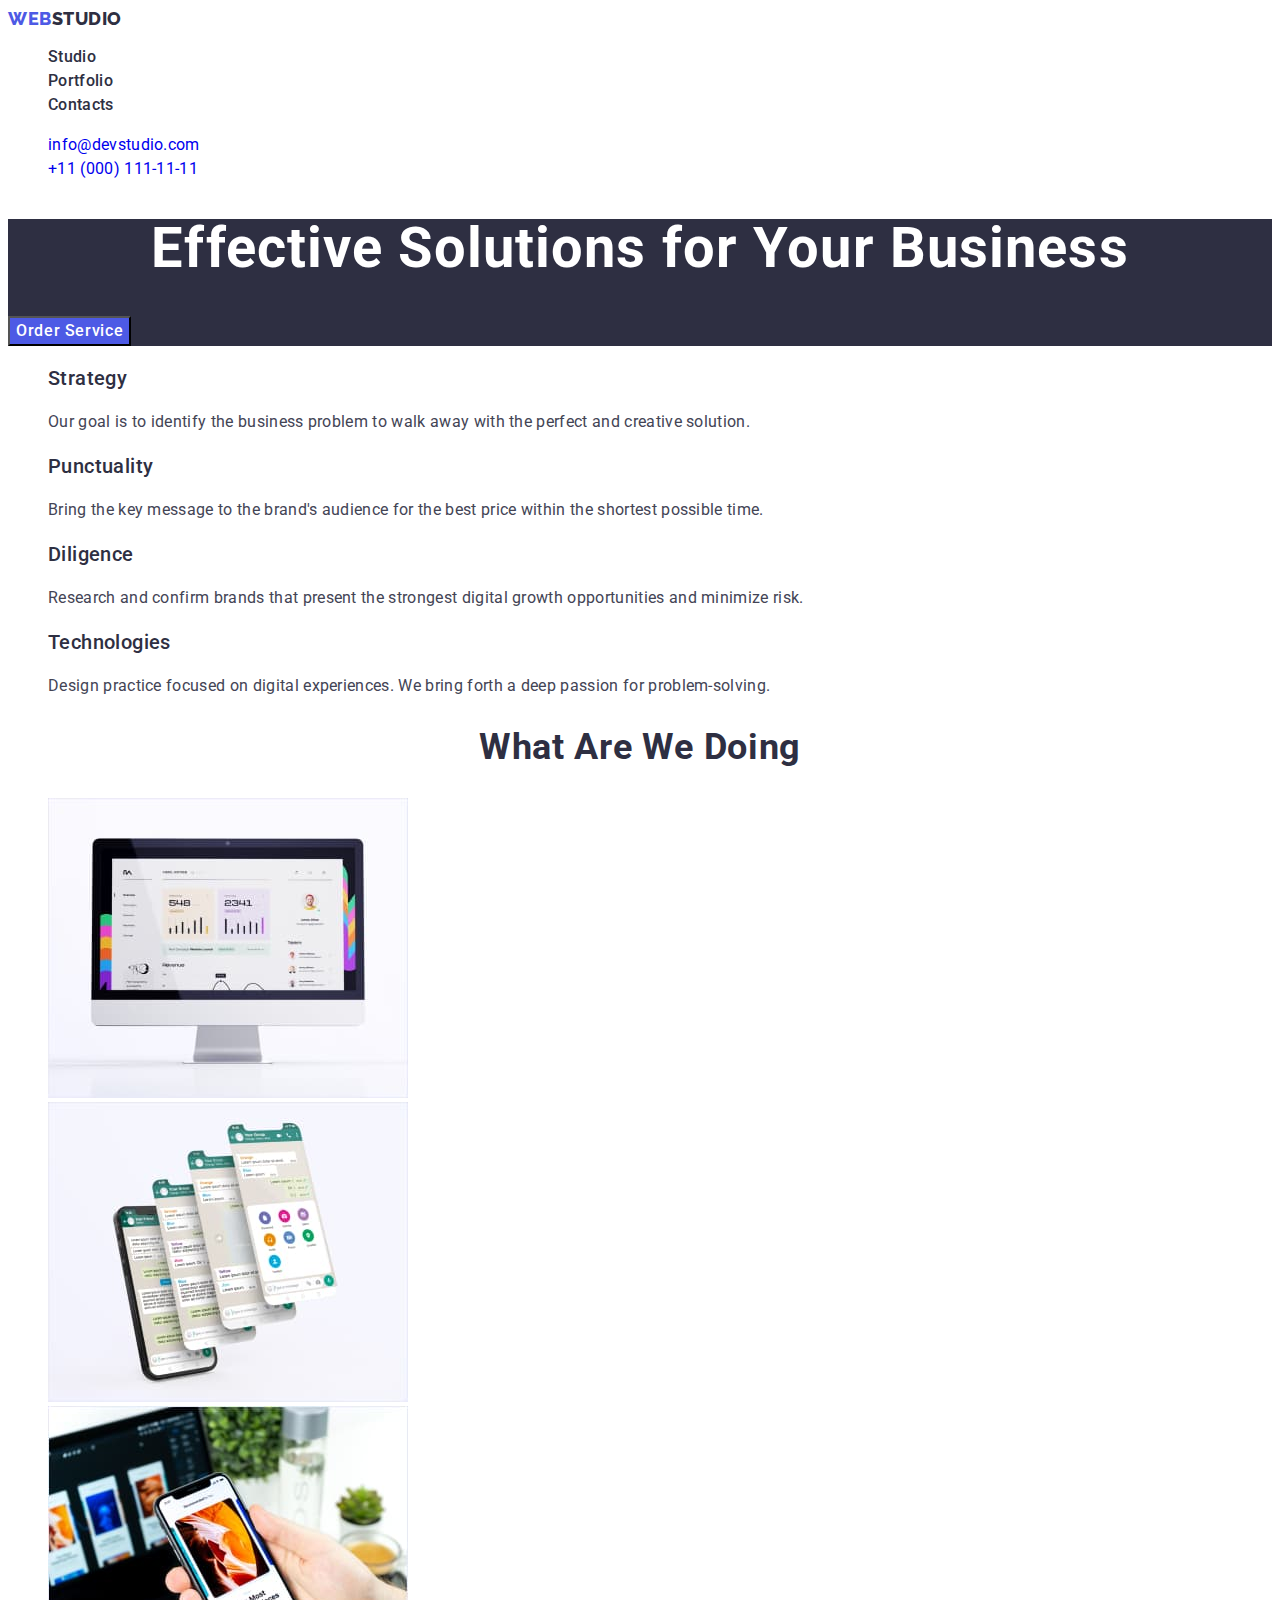
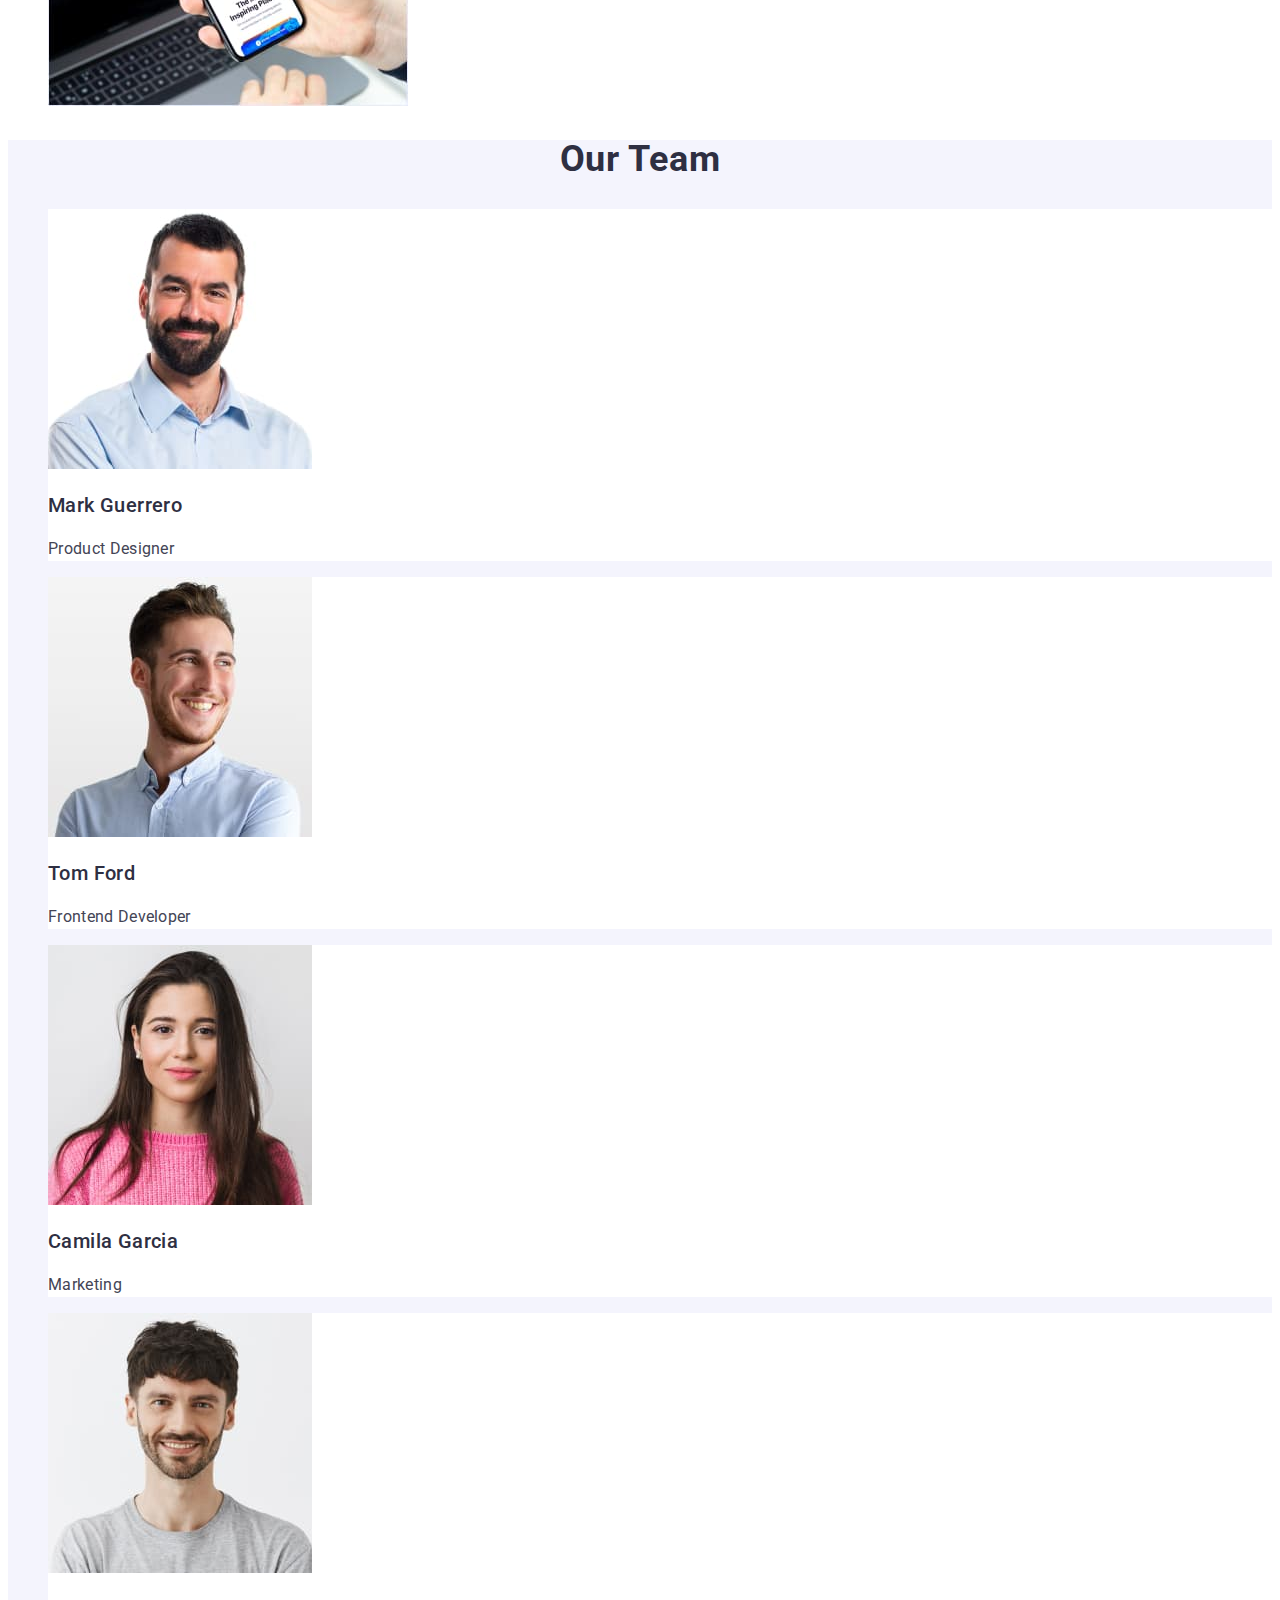
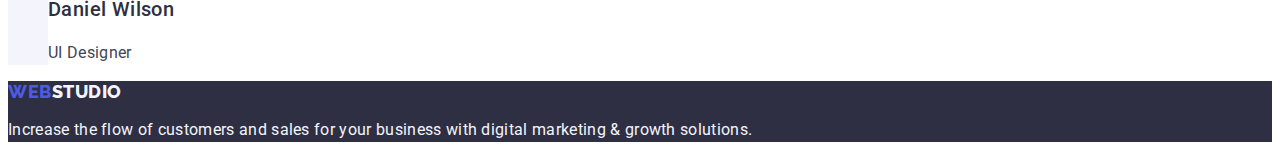
<file: index.html>
<!DOCTYPE html>
<html lang="en">
    <head>
        <meta charset="UTF-8">
        <meta name="viewport" content="width=device-width, initial-scale=1.0">
        <title>Studio</title>
        <link rel="preconnect" href="https://fonts.googleapis.com">
        <link rel="preconnect" href="https://fonts.gstatic.com" crossorigin>
        <link href="https://fonts.googleapis.com/css2?family=Raleway:wght@800&family=Roboto:wght@400;500;700;900&display=swap"
            rel="stylesheet">
        <link href="./css/styles.css" rel="stylesheet">
    </head>
    <body>
        <header>
            <nav>
            <a href="./index.html" class="logo link">Web<span class="header-logo">Studio</span></a>
                <ul class="list">
                    <li>
                        <a href="./index.html" class="navigation-link link">Studio</a>
                    </li>
                    <li>
                        <a href="./portfolio.html" class="navigation-link link">Portfolio</a>
                    </li>
                    <li>
                        <a href="" class="navigation-link link">Contacts</a>
                    </li>
                </ul>
            </nav>
            <address class="contacts">
                <ul class="list">
                    <li>
                        <a href="mailto:info@devstudio.com" class="contact link">info@devstudio.com</a>
                    </li>
                    <li>
                        <a href="tel:+110001111111" class="contact link">+11 (000) 111-11-11</a>
                    </li>
                </ul>
            </address>
        </header>
        <main>
            <section class="hero">
                <h1 class="hero-title">Effective Solutions for Your Business</h1>
                <button type="button" class="hero-btn">Order Service</button>
            </section>
            <section>
                <h2 hidden>Advantages</h2>
                <ul class="list">
                    <li>
                        <h3 class="item-title">Strategy</h3>
                        <p class="item-text">
                            Our goal is to identify the business problem to walk away with the perfect and creative solution.
                        </p>
                    </li>
                    <li>
                        <h3 class="item-title">Punctuality</h3>
                        <p class="item-text">
                            Bring the key message to the brand's audience for the best price within the shortest possible time.
                        </p>
                    </li>
                    <li>
                        <h3 class="item-title">Diligence</h3>
                        <p class="item-text">
                            Research and confirm brands that present the strongest digital growth opportunities and minimize risk.
                        </p>
                    </li>
                    <li>
                        <h3 class="item-title">Technologies</h3>
                        <p class="item-text">
                            Design practice focused on digital experiences. We bring forth a deep passion for problem-solving.
                        </p>
                    </li>
                </ul>
            </section>
            <section>
                <h2 class="section-title">What are we doing</h2>
                <ul class="list">
                    <li>
                        <img src="./images/img-1.jpg" alt="Website on the computer monitor" width="360" height="300">
                    </li>
                    <li>
                        <img src="./images/img-2.jpg" alt="messages in the WhatsApp group" width="360" height="300">
                    </li>
                    <li>
                        <img src="./images/img-3.jpg" alt="Mobile application" width="360" height="300">
                    </li>
                </ul>
            </section>
            <section class="section-team">
                <h2 class="section-title">Our Team</h2>
                <ul class="list">
                    <li class="item-team">
                        <img src="./images/mark.jpg" alt="Mark Guerrero" width="264" height="260">
                        <h3 class="item-title">Mark Guerrero</h3>
                        <p class="item-text">Product Designer</p>
                    </li>
                    <li class="item-team">
                        <img src="./images/tom.jpg" alt="Tom Ford" width="264" height="260">
                        <h3 class="item-title">Tom Ford</h3>
                        <p class="item-text">Frontend Developer</p>
                    </li>
                    <li class="item-team">
                        <img src="./images/camilla.jpg" alt="Camila Garcia" width="264" height="260">
                        <h3 class="item-title">Camila Garcia</h3>
                        <p class="item-text">Marketing</p>
                    </li>
                    <li class="item-team">
                        <img src="./images/daniel.jpg" alt="Daniel Wilson" width="264" height="260">
                        <h3 class="item-title">Daniel Wilson</h3>
                        <p class="item-text">UI Designer</p>
                    </li>
                </ul>
            </section>
        </main>
        <footer class="page-footer">
            <a href="./index.html" class="logo link">Web<span class="footer-logo">Studio</span></a>
            <p class="footer-text">Increase the flow of customers and sales for your business with digital marketing & growth solutions.</p>
        </footer>
    </body>
</html>
</file>
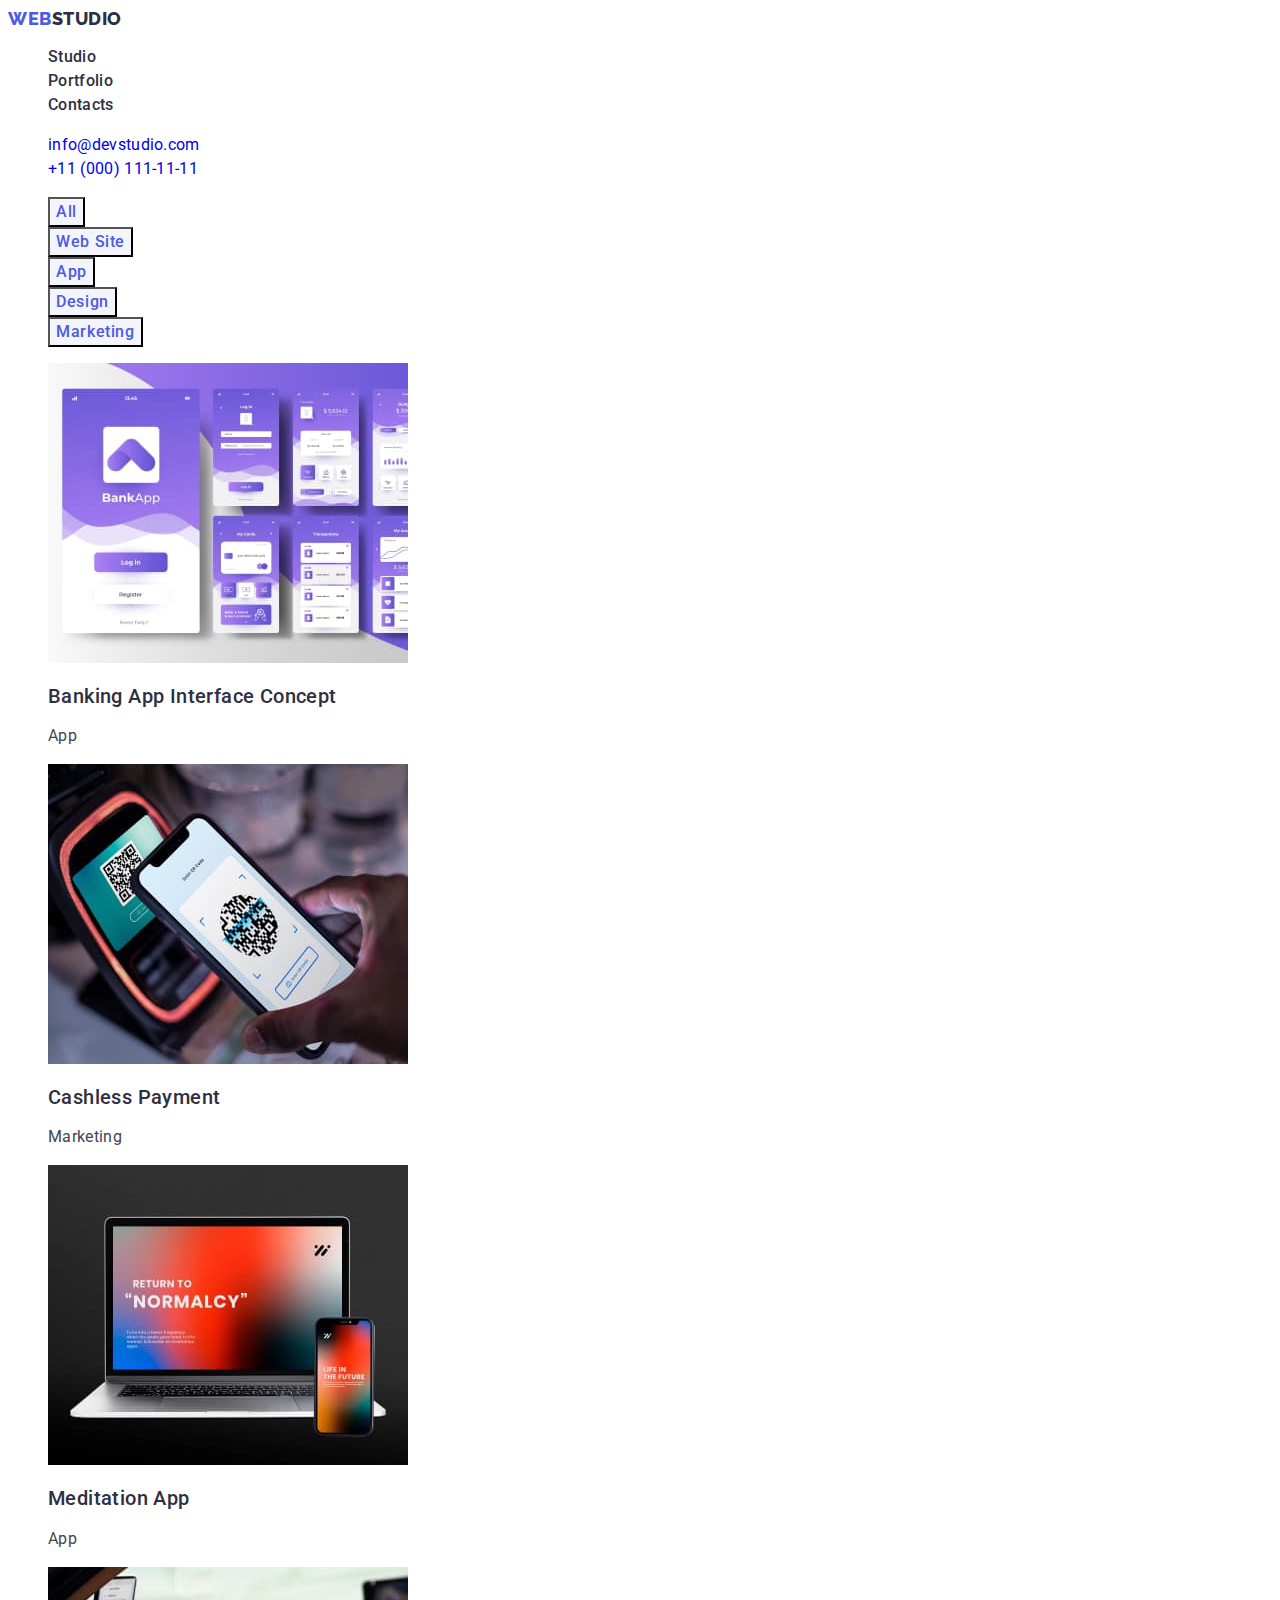
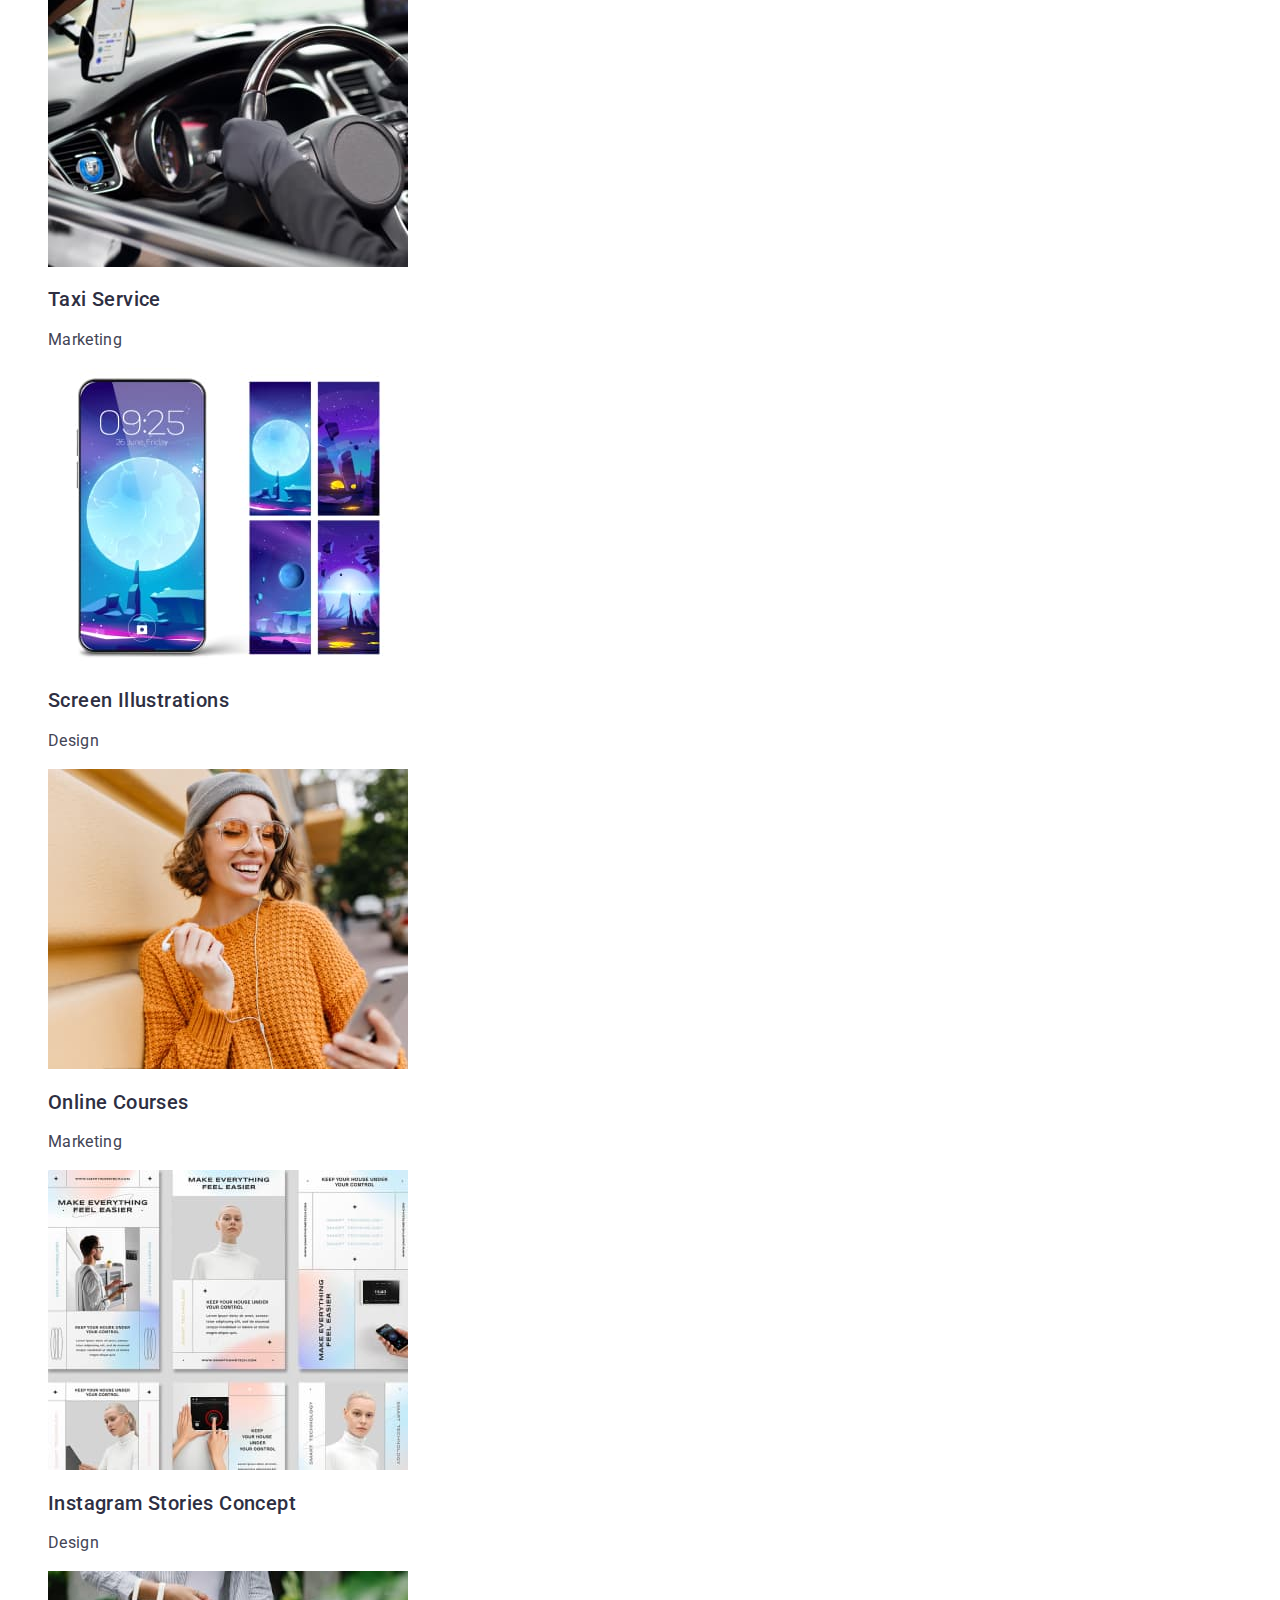
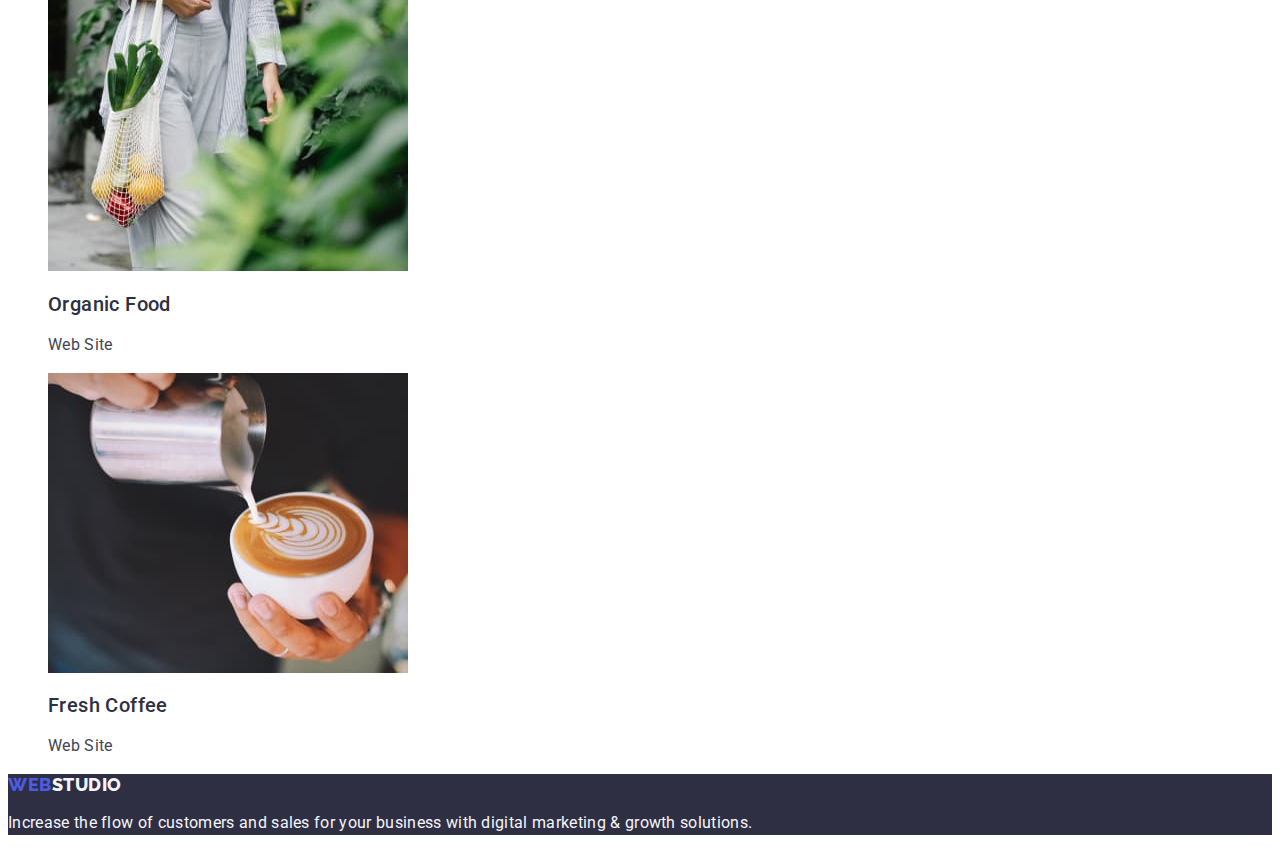
<file: portfolio.html>
<!DOCTYPE html>
<html lang="en">
    <head>
        <meta charset="UTF-8">
        <meta name="viewport" content="width=device-width, initial-scale=1.0">
        <title>Portfolio</title>
        <link rel="preconnect" href="https://fonts.googleapis.com">
        <link rel="preconnect" href="https://fonts.gstatic.com" crossorigin>
        <link href="https://fonts.googleapis.com/css2?family=Raleway:wght@800&family=Roboto:wght@400;500;700;900&display=swap"
            rel="stylesheet">
        <link href="./css/styles.css" rel="stylesheet">
    </head>
    <body>
        <header>
            <nav>
            <a href="./index.html" class="logo link">Web<span class="header-logo">Studio</span></a>
                <ul class="list">
                    <li>
                        <a href="./index.html" class="navigation-link link">Studio</a>
                    </li>
                    <li>
                        <a href="./portfolio.html" class="navigation-link link">Portfolio</a>
                    </li>
                    <li>
                        <a href="" class="navigation-link link">Contacts</a>
                    </li>
                </ul>
            </nav>
            <address class="contacts">
                <ul class="list">
                    <li>
                        <a href="mailto:info@devstudio.com" class="contact link">info@devstudio.com</a>
                    </li>
                    <li>
                        <a href="tel:+110001111111" class="contact link">+11 (000) 111-11-11</a>
                    </li>
                </ul>
            </address>
        </header>
        <main>
            <section>
                <h1 hidden>Portfolio content</h1>
                <ul class="list">
                    <li><button type="button" class="portfolio-btn">All</button></li>
                    <li><button type="button" class="portfolio-btn">Web Site</button></li>
                    <li><button type="button" class="portfolio-btn">App</button></li>
                    <li><button type="button" class="portfolio-btn">Design</button></li>
                    <li><button type="button" class="portfolio-btn">Marketing</button></li>
                </ul>
                <ul class="list">
                    <li>
                        <a href="" class="link">
                        <img src="./images/portfolio-img-1.jpg" alt="Pages of banking App interface" width="360" height="300">
                        <h2 class="item-title">Banking App Interface Concept</h2>
                        <p class="item-text">App</p>
                        </a>
                    </li>
                    <li>
                        <a href="" class="link">
                        <img src="./images/portfolio-img-2.jpg" alt="Interface of cashless payment App in action" width="360" height="300">
                        <h2 class="item-title">Cashless Payment</h2>
                        <p class="item-text">Marketing</p>
                        </a>
                    </li>
                    <li>
                        <a href="" class="link">
                        <img src="./images/portfolio-img-3.jpg" alt="Meditation App interface on laptop and smartphone" width="360" height="300">
                        <h2 class="item-title">Meditation App</h2>
                        <p class="item-text">App</p>
                        </a>
                    </li>
                    <li>
                        <a href="" class="link">
                        <img src="./images/portfolio-img-4.jpg" alt="Taxi driver on the wheel" width="360" height="300">
                        <h2 class="item-title">Taxi Service</h2>
                        <p class="item-text">Marketing</p>
                        </a>
                    </li>
                    <li>
                        <a href="" class="link">
                        <img src="./images/portfolio-img-5.jpg" alt="Smartphone wallpapers" width="360" height="300">
                        <h2 class="item-title">Screen Illustrations</h2>
                        <p class="item-text">Design</p>
                        </a>
                    </li>
                    <li>
                        <a href="" class="link">
                        <img src="./images/portfolio-img-6.jpg" alt="Happy girl in headphones" width="360" height="300">
                        <h2 class="item-title">Online Courses</h2>
                        <p class="item-text">Marketing</p>
                        </a>
                    </li>
                    <li>
                        <a href="" class="link">
                        <img src="./images/portfolio-img-7.jpg" alt="Examples of Instagram stories" width="360" height="300">
                        <h2 class="item-title">Instagram Stories Concept</h2>
                        <p class="item-text">Design</p>
                        </a>
                    </li>
                    <li>
                        <a href="" class="link">
                        <img src="./images/portfolio-img-8.jpg" alt="Woman walking with a bag of vegetables" width="360" height="300">
                        <h2 class="item-title">Organic Food</h2>
                        <p class="item-text">Web Site</p>
                        </a>
                    </li>
                    <li>
                        <a href="" class="link">
                        <img src="./images/portfolio-img-9.jpg" alt="Coffee topping" width="360" height="300">
                        <h2 class="item-title">Fresh Coffee</h2>
                        <p class="item-text">Web Site</p>
                        </a>
                    </li>
                </ul>
            </section>
        </main>
        <footer class="page-footer">
            <a href="./index.html" class="logo link">Web<span class="footer-logo">Studio</span></a>
            <p class="footer-text">Increase the flow of customers and sales for your business with digital marketing & growth
            solutions.</p>
        </footer>
    </body>
</html>
</file>
<file: css/styles.css>
:root {
    --iris: #4D5AE5;
    --ocean: #404BBF;
    --navyblue: #2E2F42;
    --green: #31D0AA;
    --slate: #434455;
    --lightslate: #8E8F99;
    --cornflower: #E7E9FC;
    --cloud: #F4F4FD;
    --white: #FFFFFF;
    --dairy: #FCFCFC;
}

body {
    color: var(--slate);
    font-family: "Roboto", sans-serif;
    background-color: var(--white);
}

.list {
    list-style-type: none;
}

.link {
    text-decoration: none;
}

.logo {
    color: var(--iris);
    font-family: "Raleway", sans-serif;
    font-size: 18px;
    font-weight: 800;
    line-height: 1.17;
    letter-spacing: 0.03em;
    text-transform: uppercase;
}

.header-logo {
    color: var(--navyblue);
}

.navigation-link {
    color: var(--navyblue);
        font-weight: 500;
        line-height: 1.5;
        letter-spacing: 0.02em;
}

.navigation-link:hover,
.navigation-link:focus {
    color: var(--ocean);
}

.contacts{
    font-style: normal;
}

.contact {
    line-height: 1.5;
    letter-spacing: 0.02em;
}

.contact:hover,
.contact:focus {
    color: var(--ocean);
}

.hero {
    background-color: var(--navyblue);
}

.hero-title {
    color: var(--white);
        text-align: center;
        font-size: 56px;
        font-weight: 700;
        line-height: 1.07;
        letter-spacing: 0.02em;
}

.hero-btn {
        background-color: var(--iris);
        color: var(--white);
        font-size: inherit;
        font-family: inherit;
        font-weight: 500;
        line-height: 1.5;
        letter-spacing: 0.04em;
        cursor: pointer;
}

.hero-btn:hover,
.hero-btn:focus {
        background: var(--ocean);
}

.item-title {
    color: var(--navyblue);
        font-size: 20px;
        font-weight: 500;
        line-height: 1.2;
        letter-spacing: 0.02em;
}

.item-text {
    line-height: 1.5;
    letter-spacing: 0.02em;
    color: var(--slate);
}

.section-title {
    color: var(--navyblue);
        text-align: center;
        font-size: 36px;
        font-weight: 700;
        line-height: 1.11;
        letter-spacing: 0.02em;
        text-transform: capitalize;
}

.section-team {
    background-color: var(--cloud);
}

.item-team {
    background: var(--white);
}

.page-footer {
    background-color: var(--navyblue);
}

.footer-logo {
    color: var(--cloud);
}

.footer-text {
    color: var(--cloud);
        line-height: 1.5;
        letter-spacing: 0.02em;
}

.portfolio-btn {
    color: var(--iris);
    background-color: var(--cloud);
        text-align: center;
        font-size: inherit;
        font-family: inherit;
        font-weight: 500;
        line-height: 1.5;
        letter-spacing: 0.04em;
        cursor: pointer;
}

.portfolio-btn:hover,
.portfolio-btn:focus {
    background: var(--ocean);
    color: var(--white);
}
</file>
